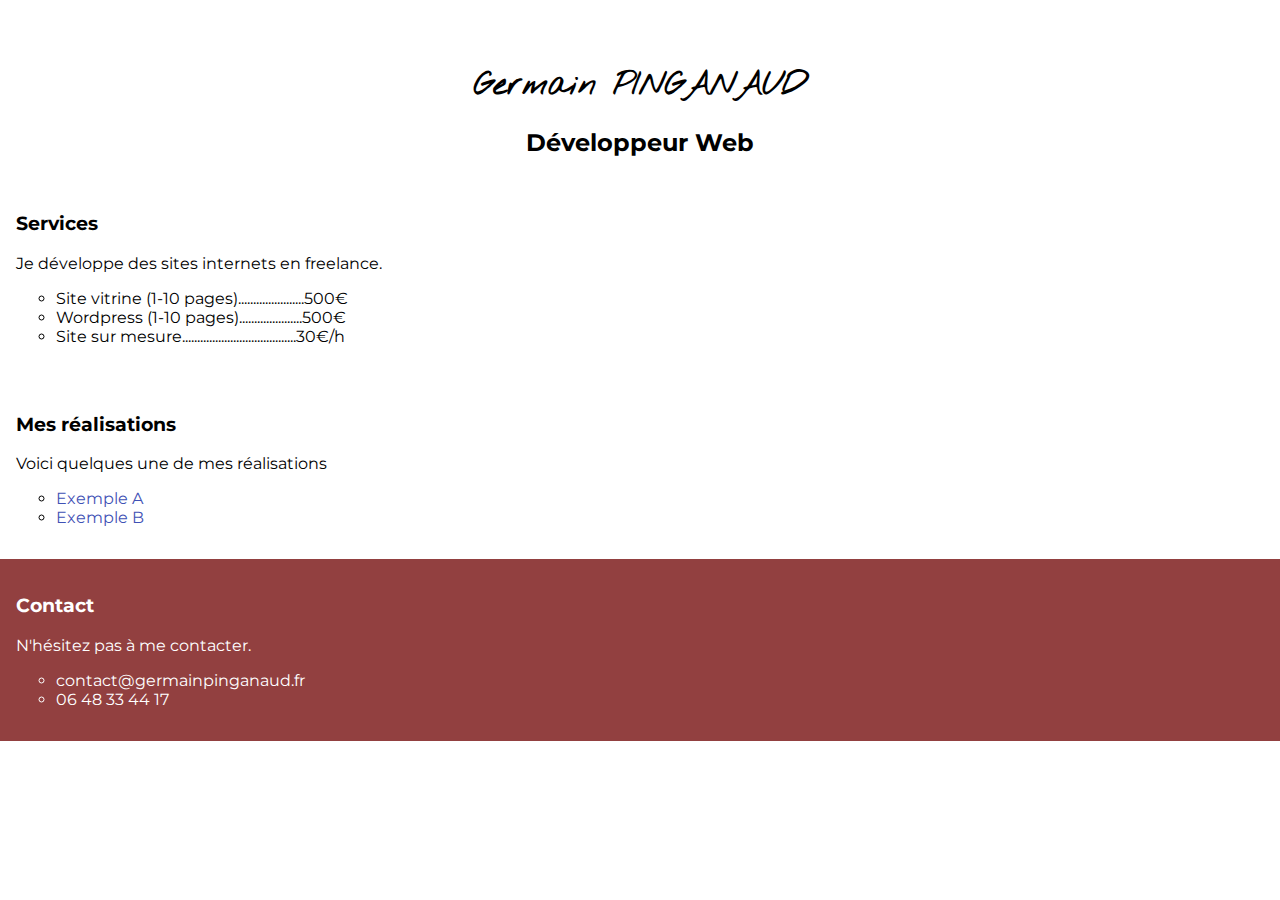
<file: index.html>
<!DOCTYPE html>
<html lang="en" dir="ltr">
  <head>
    <meta charset="utf-8">
    <title>Germain PINGANAUD</title>
    <link href="https://fonts.googleapis.com/css?family=Montserrat:200|Nothing+You+Could+Do" rel="stylesheet">
    <link rel="stylesheet" href="style.css">
  </head>
  <body>

      <header>
        <h1>Germain PINGANAUD</h1>
        <h2>Développeur Web</h2>
      </header>
      <section>
        <h3>Services</h3>
        <p>Je développe des sites internets en freelance.</p>
        <ul>
          <li>Site vitrine (1-10 pages)......................500€</li>
          <li>Wordpress (1-10 pages).....................500€</li>
          <li>Site sur mesure......................................30€/h</li>
        </ul>
      </section>
      <section>
        <h3>Mes réalisations</h3>
        <p>Voici quelques une de mes réalisations</p>
        <ul>
          <li>
            <a href="#">Exemple A</a>
          </li>
          <li>
            <a href="#">Exemple B</a>
          </li>
        </ul>
      </section>
      <section class="section--colored">
        <h3>Contact</h3>
        <p>N'hésitez pas à me contacter.</p>
        <ul>
          <li>contact@germainpinganaud.fr</li>
          <li>06 48 33 44 17</li>
        </ul>
      </section>

  </body>
</html>
</file>
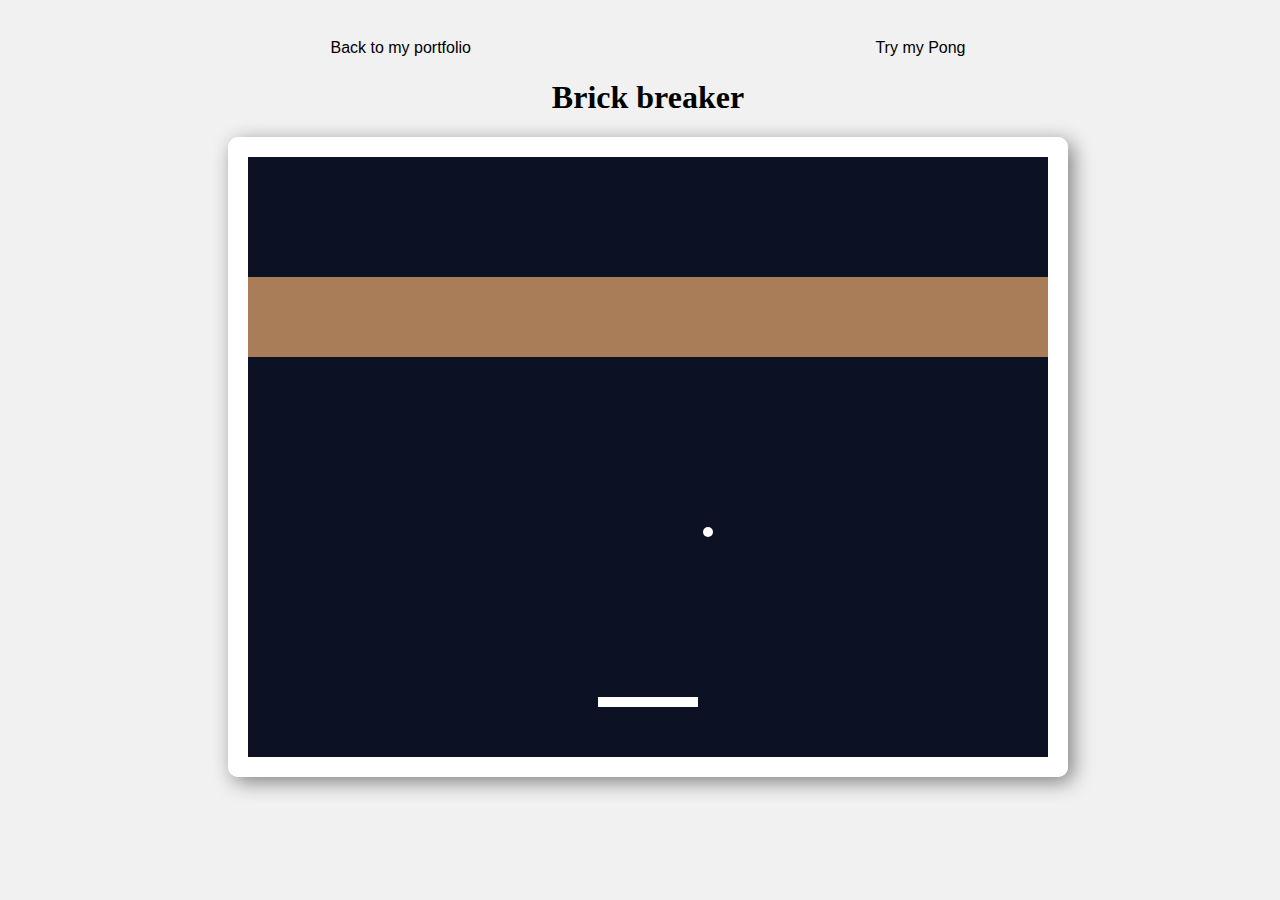
<file: games/brick_breaker/index.html>
<!DOCTYPE html>
<html>
  <head>
    <meta charset="utf-8">
    <title>Brick breaker - Germain PINGANAUD</title>
    <style media="screen">
      body {
        font-family: Arial;
        background-color: #f1f1f1;
        width: 100%;
        height: 800px;
        display: flex;
        flex-direction: column;
        justify-content: center;
        align-items: center;
      }
      canvas {
        border: 20px solid white;
        border-radius: 10px;
        box-shadow: 5px 5px 20px grey;
      }
      h1 {
        color: black;
        font-family: Chalkduster;
      }
      a {
        margin: 0 200px;
        text-decoration: none;
        color: black;
      }
      a:hover {
        color: blue;
      }
    </style>
  </head>
  <body>
    <div>
      <a href="https://germainpinganaud.fr/">Back to my portfolio</a>
      <a href="https://germainpinganaud.fr/pong">Try my Pong</a>
    </div>
    <h1>Brick breaker</h1>
    <canvas id="gameCanvas" width="800" height="600"></canvas>
    <script>

    /*---------------
    | Sommaire       |
    |----------------|
    | SETTINGS       |    Brick breaker game V1.3
    | INPUT / OUTPUT |    Développé par Germain PINGANAUD
    | STATES         |    en suivant le tutoriel :
    | PHYSICS        |    "Hands on intro to game programming"
    | GRAPHICS       |    Original sounds created with Tone Generator Software
     ---------------*/

    //////////////////////////////// SETTINGS  /////////////////////////////////

    const BALL_RADIUS = 5;
    const BALL_SPEED_Y = -8;
    const BALL_SPEED_X = 3;
    const PADDLE_M = 50;
    const PADDLE_W = 100;
    const PADDLE_H = 10;
    const BRICK_W = 80;
    const BRICK_H = 20;
    const BRICK_GAP = 0;
    const BRICK_COLS = 10;
    const BRICK_ROWS = 10;
    const BRICKS_MARGIN_LEFT = 0;
    const BRICKS_MARGIN_TOP = 6;

    const DEBUG_MODE = false;

    var borderThickness = 20;
    var canvas;
    var canvasContext;

    var ballSpawnX;
    var ballSpawnY;
    var ballX;
    var ballY;
    var ballSpeedX = BALL_SPEED_X;
    var ballSpeedY = BALL_SPEED_Y;

    var paddleX;
    var paddleY;

    var brickState = new Array(BRICK_COLS * BRICK_ROWS);
    var brickIndex;
    var col;
    var row;
    var gameIsPaused = false;

    var startSound = new Audio("../_sounds/launch.wav");
    var bounceSound = new Audio("../_sounds/tic.wav");
    var pointSound = new Audio("../_sounds/kling.wav");
    var dropSound = new Audio("../_sounds/drop.wav");

    ///////////////////////////// INPUT / OUTPUT  //////////////////////////////
    window.onload = function() {
        canvas = document.getElementById('gameCanvas');
        canvasContext = canvas.getContext('2d');
        paddleX = canvas.width/2 - PADDLE_W/2;
        paddleY = canvas.height - PADDLE_M - PADDLE_H;
        ballSpawnX = canvas.width/2;
        ballSpawnY = canvas.height - PADDLE_M - PADDLE_H - BALL_RADIUS;
        ballX = ballSpawnX;
        ballY = ballSpawnY;

        var framePerSecond = 30;

        resetBricks();


        setInterval(function() {
            if (gameIsPaused == false) {
                drawEverything();
                moveEverything();
            }
        }, 1000/framePerSecond);

        canvas.addEventListener('mousemove', function(mouseMoves) {
            var mousePos = calculateMousePos(mouseMoves);
            paddleX = mousePos.x - (PADDLE_W/2);
        });
        canvas.addEventListener('click', function(evt) {
          if (gameIsPaused == true) {
            gameIsPaused = false;
            resetBall();
            resetBricks();
          }
        });
    };

    function calculateMousePos(mouseMoves) {
        var rect = canvas.getBoundingClientRect();
        var root = document.documentElement;
        var mouseX = mouseMoves.clientX - rect.left - root.scrollLeft - borderThickness;
        var mouseY = mouseMoves.clientY - rect.top - root.scrollTop - borderThickness;
        return {
            x: mouseX,
            y: mouseY
        };
    };

    ////////////////////////////////// STATES  /////////////////////////////////

    function victory() {
      setTimeout(function(){
          pauseGame();
          canvasContext.fillStyle = 'white';
          canvasContext.font = '80px Chalkduster';
          canvasContext.textAlign = 'center';
          canvasContext.fillText('Victory !', canvas.width/2, canvas.height/2);
      }, 200);
    }

    function defeat() {
        dropSound.play();
        setTimeout(function(){
            pauseGame();
            canvasContext.fillStyle = 'white';
            canvasContext.font = '50px Chalkduster';
            canvasContext.textAlign = 'center';
            canvasContext.fillText('Oups...', canvas.width/2, canvas.height/2);

            canvasContext.fillStyle = 'white';
            canvasContext.font = '20px Chalkduster';
            canvasContext.textAlign = 'center';
            canvasContext.fillText('Click to try again', (canvas.width/4)*3, (canvas.height/4)*3);
        }, 200);
    };

    function pauseGame() {
        gameIsPaused = true;
    };

    function resetBall() {
      startSound.play();
      ballX = ballSpawnX;
      ballY = ballSpawnY;
      ballSpeedX = BALL_SPEED_X;
      ballSpeedY = BALL_SPEED_Y;
    };

    function resetBricks() {
        for (var i = BRICK_COLS * BRICKS_MARGIN_TOP; i < BRICK_COLS * BRICK_ROWS; i++) {
          brickState[i] = 2;
        }
    };

    function randomBricks() {
        for(var i=0; i<BRICK_COLS * BRICK_ROWS; i++) {
            if(Math.random() < 0.5) { // only fill in half the bricks, to test display
                brickState[i] = 1;
            } else {
                brickState[i] = 0;
            }
        }
    }

    function getBrickState(col, row) {
        brickIndex = getBrickIndex(col, row);
        if (brickState[brickIndex] > 0) {
            return brickState[brickIndex];
        }
    }

    function getBrickIndex(col, row) {
        return (col + BRICK_COLS*row);
    }

    function hitBrick(x, y) {
        col = Math.floor(x / BRICK_W);
        row = Math.floor(y / BRICK_H);
        if(col < 0 || col >= BRICK_COLS ||
           row < 0 || row >= BRICK_ROWS) {
            return false;
        }
        brickIndex = getBrickIndex(col, row);
        prevCol = Math.floor((x-ballSpeedX) / BRICK_W);
        prevRow = Math.floor((y-ballSpeedY) / BRICK_H);

        if (brickState[brickIndex] > 0) {
            if (col != prevCol) {
                bounce('x');
              }
            if (row != prevRow) {
                bounce('y');
            }
            brickState[brickIndex] -= 1;
            if (countBricks() == 0) {
              victory();
            };
        }
    };

    function countBricks() {
        var brickCount = 0;
        for (var eachCol = 0; eachCol < BRICK_COLS; eachCol ++) {
            for (var eachRow = 0; eachRow < BRICK_ROWS; eachRow ++) {
              var state = getBrickState(eachCol, eachRow);
                if (state > 0) {
                    brickCount += 1;
                }
            }
        }
        if (DEBUG_MODE == true) {
            console.log('number of lasting bricks : ' + brickCount);
        }
        return brickCount;
    }

    function getGrid(x, y) {
        col = Math.floor(x / BRICK_W);
        row = Math.floor(y / BRICK_H);
        if(col < 0 || col >= BRICK_COLS ||
          row < 0 || row >= BRICK_ROWS) {
            return false;
          }
        return {col,row};
    };

    ///////////////////////////////// PHYSICS  /////////////////////////////////

    function bounce(axis) {
      if (axis == 'x') {
        ballSpeedX *= -1;
      }
      if (axis == 'y') {
        ballSpeedY *= -1;
      }
      bounceSound.play();
    };

    function moveBall() {
      ballX += ballSpeedX;
      ballY += ballSpeedY;
      hitBrick(ballX, ballY);
    };

    function moveEverything() {
        moveBall();

        // left/right bounce
        if (ballX > canvas.width || ballX < 0) {
            bounce ('x');
        }

        // top bounce
        if (ballY < 0) {
            bounce ('y');
        }

        // bar bounce
        // reach paddle's height
        if (ballY > paddleY - BALL_RADIUS && ballY < paddleY + BALL_RADIUS) {
            // front off the paddle
            if (ballX > paddleX && ballX < paddleX + PADDLE_W) {
                ballSpeedX += (ballX - paddleX - (PADDLE_W/2)) / 10;
                bounce ('y');
            }
        }

        // bottom drop
        if (ballY > canvas.height + BALL_RADIUS) {
          defeat();
        }

        // bar side bounce
        // ball and bar are on the same height
        if (ballY > paddleY + BALL_RADIUS && ballY < paddleY + BALL_RADIUS + PADDLE_H) {
            // ball reaches the bar
            if (ballX > paddleX && ballX < paddleX + PADDLE_W) {
                // ball reaches the left edge of the bar
                if (ballX > paddleX && ballX < paddleX + PADDLE_W/2) {
                    // push it left
                    ballX = paddleX - BALL_RADIUS;
                    // make sure ball keeps going left
                    if (ballSpeedX > 0) {
                        bounce ('x');
                    }
                }
                // ball reaches the right edge of the bar
                if (ballX < paddleX + PADDLE_W && ballX > paddleX + PADDLE_W/2) {
                    // push it right
                    ballX = paddleX + PADDLE_W + BALL_RADIUS;
                    // make sure ball keeps going right
                    if (ballSpeedX < 0) {
                        bounce ('x');
                    }
                }
            }
        }
    };

    ///////////////////////////////// GRAPHICS  ////////////////////////////////

    function drawEverything() {
        drawCanvas();
        drawBricks();
        drawPaddle();
        drawBall();
    };

    function drawCanvas() {
        canvasContext.fillStyle = '#0c1223';
        canvasContext.fillRect(0, 0, canvas.width, canvas.height);
    };

    function drawBall() {
        canvasContext.fillStyle = 'white';
        canvasContext.beginPath();
        canvasContext.arc(ballX, ballY, BALL_RADIUS, 0, Math.PI*2, true);
        canvasContext.fill();
    };

    function drawPaddle() {
        canvasContext.fillStyle = 'white';
        canvasContext.fillRect(paddleX, paddleY, PADDLE_W, PADDLE_H);
    };

    function drawBricks() {
        for (var eachCol = 0; eachCol < BRICK_COLS; eachCol ++) {
            for (var eachRow = 0; eachRow < BRICK_ROWS; eachRow ++) {
              var state = getBrickState(eachCol, eachRow);
                if (state > 0) {
                    var x = eachCol * BRICK_W;
                    var y = eachRow * BRICK_H;
                    drawOneBrick(x, y, state);
                }
            }
        }
      };

    function drawOneBrick(x, y, state) {
        if (state == 2) {
            canvasContext.fillStyle = '#a87d57';
        }
        if (state == 1) {
            canvasContext.fillStyle = '#4f3c46';
        }
        canvasContext.fillRect(x, y, BRICK_W - BRICK_GAP, BRICK_H - BRICK_GAP);
        if (DEBUG_MODE == true) {
            writeBrickIndex(x, y);
        }
    };

    function writeBrickIndex(x, y) {
      canvasContext.fillStyle = 'black';
      canvasContext.font = '15px Andale Mono';
      canvasContext.textAlign = 'left';
      brickIndex = getBrickIndex(getGrid(x, y).col, getGrid(x, y).row);
      canvasContext.fillText(brickIndex, x+BRICK_W/4, y+BRICK_H/1.5);
    }

    </script>
  </body>
</html>
</file>
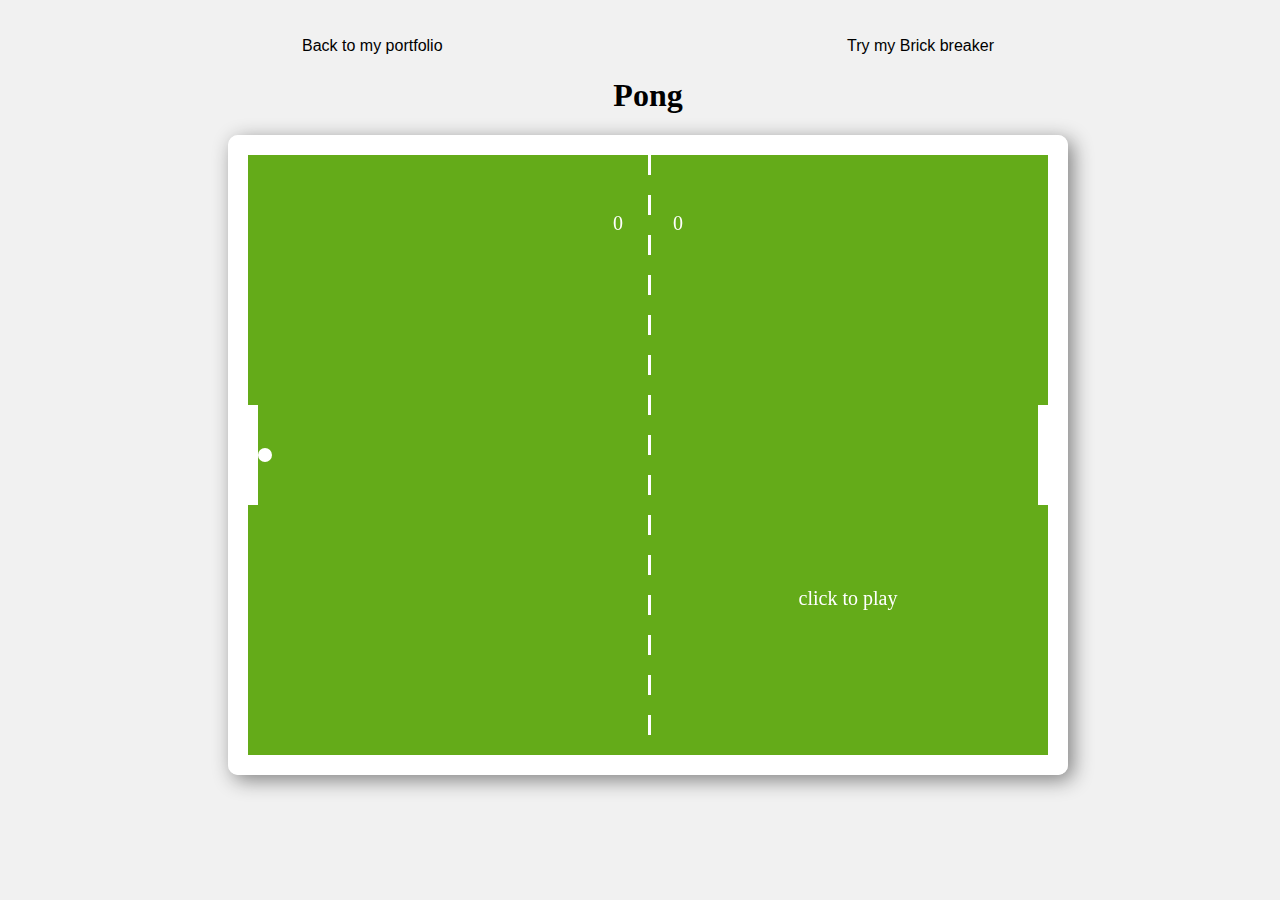
<file: games/pong/index.html>
<!DOCTYPE html>
<html>
  <head>
    <meta charset="utf-8">
    <title>Pong - Germain PINGANAUD</title>
    <style media="screen">
    body {
      font-family: Arial;
      background-color: #f1f1f1;
      width: 100%;
      height: 800px;
      display: flex;
      flex-direction: column;
      justify-content: center;
      align-items: center;
    }
    canvas {
      border: 20px solid white;
      border-radius: 10px;
      box-shadow: 5px 5px 20px grey;
    }
    h1 {
      color: black;
      font-family: Chalkduster;
    }
    a {
      margin: 0 200px;
      text-decoration: none;
      color: black;
    }
    a:hover {
      color: blue;
    }
    </style>
  </head>
  <body>
    <div>
      <a href="https://germainpinganaud.fr/">Back to my portfolio</a>
      <a href="https://germainpinganaud.fr/brick_breaker">Try my Brick breaker</a>
    </div><h1>Pong</h1><i class="fas fa-info"></i>
    <div>
    <canvas id="game-canvas" width="800" height="600"></canvas>
    </div>
  <script>

    /*---------------
    | Sommaire       |
    |----------------|
    | SETTINGS       |    Pong game V1.1
    | INPUT / OUTPUT |    Développé par Germain PINGANAUD
    | STATES         |    en suivant le tutoriel :
    | PHYSICS        |    "Hands on intro to game programming"
    | GRAPHICS       |    Original sounds created with Tone Generator Software
     ---------------*/

    //////////////////////////////// SETTINGS  /////////////////////////////////



    const PADDLE_HEIGHT = 100;
    const PADDLE_THICKNESS = 10;
    const BALL_SPEED = 3;
    const BALL_SPEED_INCREASE = 1.05;
    const BALL_RADIUS = 7;
    const CPU_SPEED = 5;
    const POINTS_PER_ROUND = 5;

    var canvas;
    var canvasContext;

    var ballSpeedX = BALL_SPEED;
    var ballSpeedY = BALL_SPEED/4;

    var paddle1Top = 250;
    var paddle2Top = 250;

    var ballX = PADDLE_THICKNESS + BALL_RADIUS;
    var ballY = paddle1Top + PADDLE_HEIGHT/2;

    var scoreP1 = 0;
    var scoreP2 = 0;
    var gameIsPaused = false;

    var startSound = new Audio("../_sounds/launch.wav");
    var bounceSound = new Audio("../_sounds/tic.wav");
    var pointSound = new Audio("../_sounds/point.wav");
    var dropSound = new Audio("../_sounds/drop.wav");



    ///////////////////////////// INPUT / OUTPUT  //////////////////////////////



    window.onload = function() {
      // Canvas
      canvas = document.getElementById('game-canvas');
      canvasContext = canvas.getContext('2d');

      var framePerSecond = 100;
      setInterval(function()
      {
        if (gameIsPaused == false) {
          drawEverything();
          moveEverything();
        }
      }, 1000/framePerSecond);

      canvas.addEventListener('mousemove', function(evt) {
        var mousePos = calculateMousePos(evt);
        paddle1Top = mousePos.y - (PADDLE_HEIGHT/2);
      });

      // Restart
      canvas.addEventListener('click', function(evt) {
        if (gameIsPaused == true) {
          startSound.play();
          gameIsPaused = false;
        }
      });

      initializeGame ();
    }

    function calculateMousePos(evt) {
      var rect = canvas.getBoundingClientRect(), root = document.documentElement;
      // account for the margins, canvas position on page, scroll amount, etc.
      var mouseX = evt.clientX - rect.left - root.scrollLeft;
      var mouseY = evt.clientY - rect.top - root.scrollTop;
      return {
        x: mouseX,
        y: mouseY
      };
    }



    ////////////////////////////////// STATES  /////////////////////////////////



    function initializeGame () {
      drawEverything();
      pauseGame();
    }

    function scorePoint(player) {
        if (player == 1) {
        scoreP1 += 1;
        resetBall();
        pointSound.play();
      } else {
        scoreP2 += 1;
        resetBall();
        dropSound.play();
      }
      if (scoreP1 >= POINTS_PER_ROUND || scoreP2 >= POINTS_PER_ROUND){
        if (scoreP1 >= POINTS_PER_ROUND){
          var endMessage = 'You won !';
        }
        if (scoreP2 >= POINTS_PER_ROUND){
          var endMessage = 'You lost...';
        }
        setEndScreen(endMessage);
      }
    }

    function setEndScreen(endMessage) {
      pauseGame();
      writeText(endMessage, 2, 4, '40px');
      resetScores();
    }

    function pauseGame() {
      gameIsPaused = true;
      writeText ('click to play', 6, 6);
    }

    function resetScores() {
      scoreP1 = 0, scoreP2 = 0;
    }



    ///////////////////////////////// PHYSICS  /////////////////////////////////



    function moveEverything() {
      // Defining paddles bot
      paddle1Bot = paddle1Top + PADDLE_HEIGHT;
      paddle2Bot = paddle2Top + PADDLE_HEIGHT;
      ballSpeedS = ballSpeedX + ballSpeedY;
      // Right edge (X est positif)
      if (ballX > canvas.width) {
        if (ballY > paddle2Top && ballY < paddle2Bot) {
          ballSpeedX *= - BALL_SPEED_INCREASE;
          ballSpeedY += (ballY - (paddle2Top + (PADDLE_HEIGHT/2)))/10;
          bounceSound.play();
        } else {
          scorePoint(1);
        }
      }

      // Left edge
      if (ballX < 0 ) {
        if (ballY > paddle1Top && ballY < paddle1Bot) {
          ballSpeedX *= -BALL_SPEED_INCREASE;
          ballSpeedY += (ballY - (paddle1Top + (PADDLE_HEIGHT/2)))/10;
          bounceSound.play();
        } else {
          scorePoint(2);
        }
      }

      // Bounce top or bot
      if (ballY > canvas.height || ballY < 0 ) {
        ballSpeedY *= -1;
        bounceSound.play();
      }

      // New position
      ballX += ballSpeedX;
      ballY += ballSpeedY;
      moveComputerPaddle();
    }

    function moveComputerPaddle() {
      paddle2Bot = paddle2Top + PADDLE_HEIGHT;

      // Ball goes away
      if (ballSpeedX < 0 || ballX < canvas.width/2) {
        // Move to center
        if (paddle2Top + (PADDLE_HEIGHT/2) < canvas.height/2) {
          paddle2Top += CPU_SPEED;
        }
        if (paddle2Bot - (PADDLE_HEIGHT/2) > canvas.height/2  ) {
          paddle2Top -= CPU_SPEED;
        }
      }

      // Ball get close
      if (ballSpeedX > 0 && ballX > canvas.width/2) {
        // Move towards ball
        if (paddle2Top + (PADDLE_HEIGHT/6) < ballY) {
          paddle2Top += CPU_SPEED;
        }
        if (paddle2Bot - (PADDLE_HEIGHT/6) > ballY) {
          paddle2Top -= CPU_SPEED;
        }
      }
    }

    function resetBall() {
      ballX = PADDLE_THICKNESS + BALL_RADIUS;
      ballY = paddle1Top + PADDLE_HEIGHT/2;
      ballSpeedX = BALL_SPEED;
      ballSpeedY = BALL_SPEED/4;
    }



    ///////////////////////////////// GRAPHICS  ////////////////////////////////



    function drawEverything() {
      colorRect(0, 0, canvas.width, canvas.height, '#64AB19');
      colorNet();
      colorRect(0, paddle1Top, PADDLE_THICKNESS, PADDLE_HEIGHT, 'white');
      colorRect(canvas.width - PADDLE_THICKNESS, paddle2Top, PADDLE_THICKNESS, PADDLE_HEIGHT, 'white');
      colorCircle(ballX, ballY, 7, 'white');
      writeText ();
    }

    // Rectangle
    function colorRect(topLeftX, topLeftY, boxWidth, boxHeight, fillColor) {
      canvasContext.fillStyle = fillColor;
      canvasContext.fillRect(topLeftX,topLeftY, boxWidth, boxHeight, fillColor);
    }

    // Circle
    function colorCircle(centerX, centerY, radius, fillColor) {
      canvasContext.fillStyle = fillColor;
      canvasContext.beginPath();
      canvasContext.arc(centerX, centerY, radius, 0, Math.PI*2, true);
      canvasContext.fill();
    }

    // Net
    function colorNet(dot) {
      if (gameIsPaused == true) {
        return;
      }
      for (N = 0; N < canvas.height/40; N ++) {
        X = N * 40;
        colorRect(canvas.width/2, X, 3, 20, 'white');
      };
    }

    // Scores
    function writeText(
      textMessage = scoreP1 + '          ' + scoreP2,
      textX = 4,
      textY = 1,
      fontSize = '20px',
      fontStyle = 'Chalkduster') {
      textX = textX * canvas.width/8;
      textY = textY * canvas.height/8;
      canvasContext.font = fontSize + ' ' + fontStyle;
      canvasContext.textAlign = 'center';
      canvasContext.fillText(textMessage, textX, textY);
    }


    ////////////////////////////////////////////////////////////////////////////
    </script>
  </body>
</html>
</file>
<file: style.css>
/* General */
body {
  font-family: 'Montserrat', sans-serif;
  margin: 0;
}
a {
  text-decoration: none;
  color: #3f51b5;
}
li {
  list-style: circle;
}
.page__container {
}
.section--colored {
  background-color: #924040;
  color: white;
}


/* Header */
h1 {
  margin-top: 5%;
  font-family: 'Nothing You Could Do', cursive;
}
h1, h2 {
  text-align: center;
}

/* Section */
section {
  padding: 1em;
}
</file>
